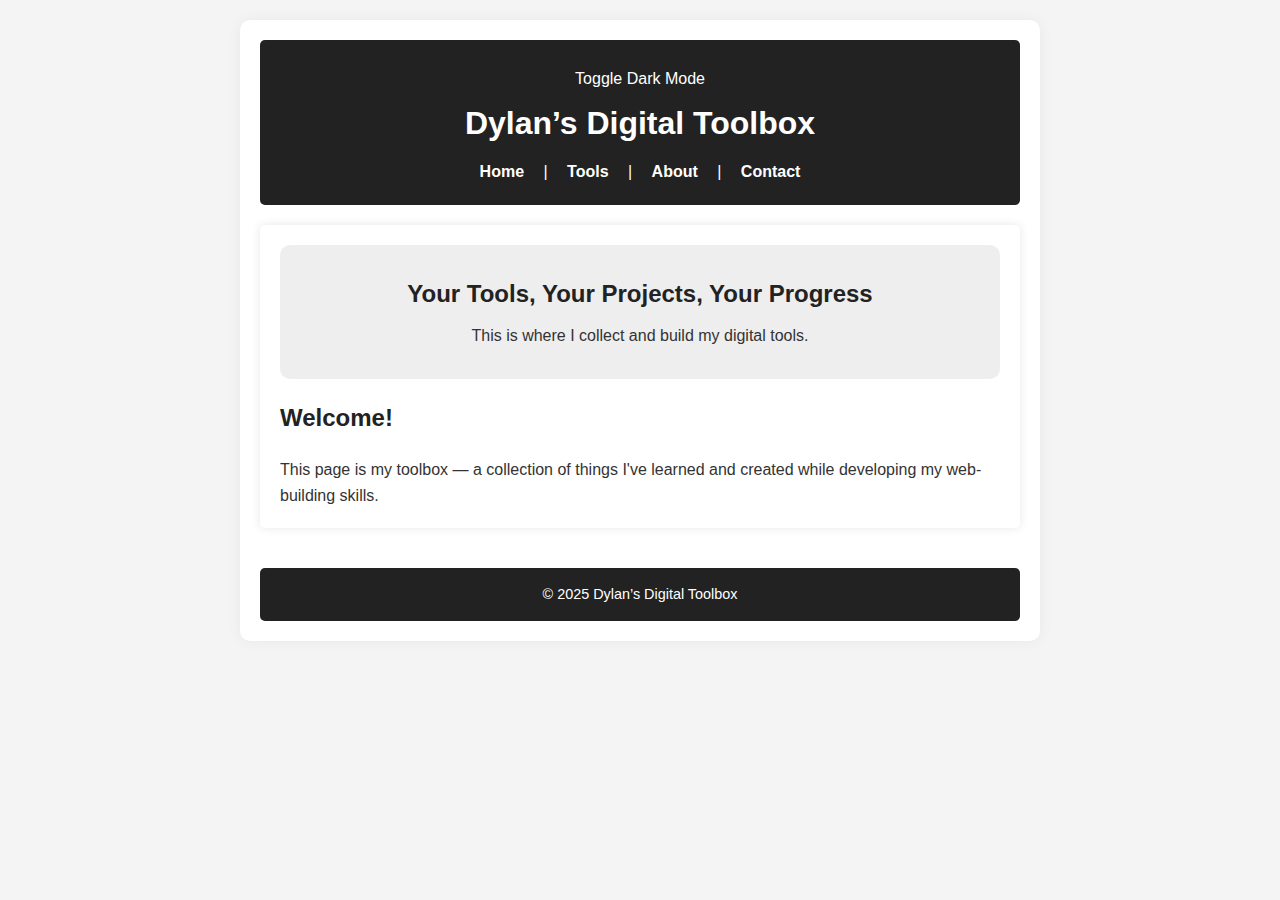
<file: index.html>
<!DOCTYPE html>
<html lang="en">
<head><link rel="stylesheet" href="styles.css">

    <meta charset="UTF-8">
	<link rel="icon" href="favicon.ico" type="image/x-icon">
    <title>Dylan’s Digital Toolbox</title>
</head>
<body>
	<div class="wrapper">
    <header>
	    <button id="darkModeToggle">Toggle Dark Mode</button>
        <h1>Dylan’s Digital Toolbox</h1>
        <nav>
            <a href="index.html">Home</a> |
            <a href="tools.html">Tools</a> |
            <a href="about.html">About</a> |
            <a href="contact.html">Contact</a>
        </nav>
    </header>

    <main>
	<section class="hero">
    <h2>Your Tools, Your Projects, Your Progress</h2>
    <p>This is where I collect and build my digital tools.</p>
</section>
        <h2>Welcome!</h2>
        <p>This page is my toolbox — a collection of things I've learned and created while developing my web-building skills.</p>
    </main>

    <footer>
        <p>&copy; 2025 Dylan’s Digital Toolbox</p>
    </footer>
</body>
</html>
</file>
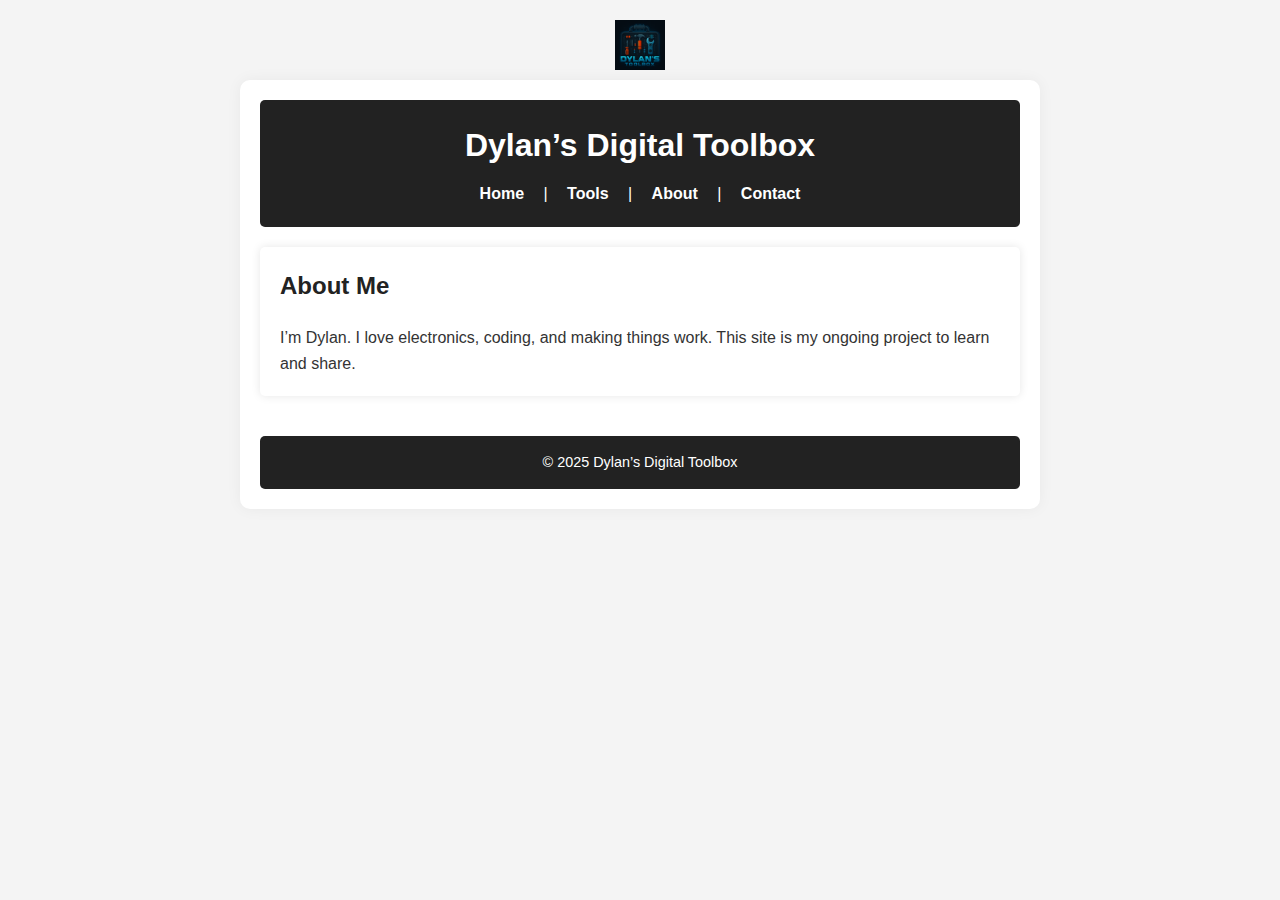
<file: about.html>
<!DOCTYPE html>
<html lang="en">
<head><link rel="stylesheet" href="styles.css">
	<img src="toolbox-logo.png" alt="Dylan's Digital Toolbox Logo" class="logo">

<link rel="icon" href="favicon.ico" type="image/x-icon">
    <meta charset="UTF-8">
    <title>About - Dylan’s Digital Toolbox</title>
</head>
<body>
	<div class="wrapper">
    <header>
        <h1>Dylan’s Digital Toolbox</h1>
        <nav>
            <a href="index.html">Home</a> |
            <a href="tools.html">Tools</a> |
            <a href="about.html">About</a> |
            <a href="contact.html">Contact</a>
        </nav>
    </header>

    <main>
        <h2>About Me</h2>
        <p>I’m Dylan. I love electronics, coding, and making things work. This site is my ongoing project to learn and share.</p>
		</section>
	</main>


    <footer>
        <p>&copy; 2025 Dylan’s Digital Toolbox</p>
    </footer>
</body>
</html>
</file>
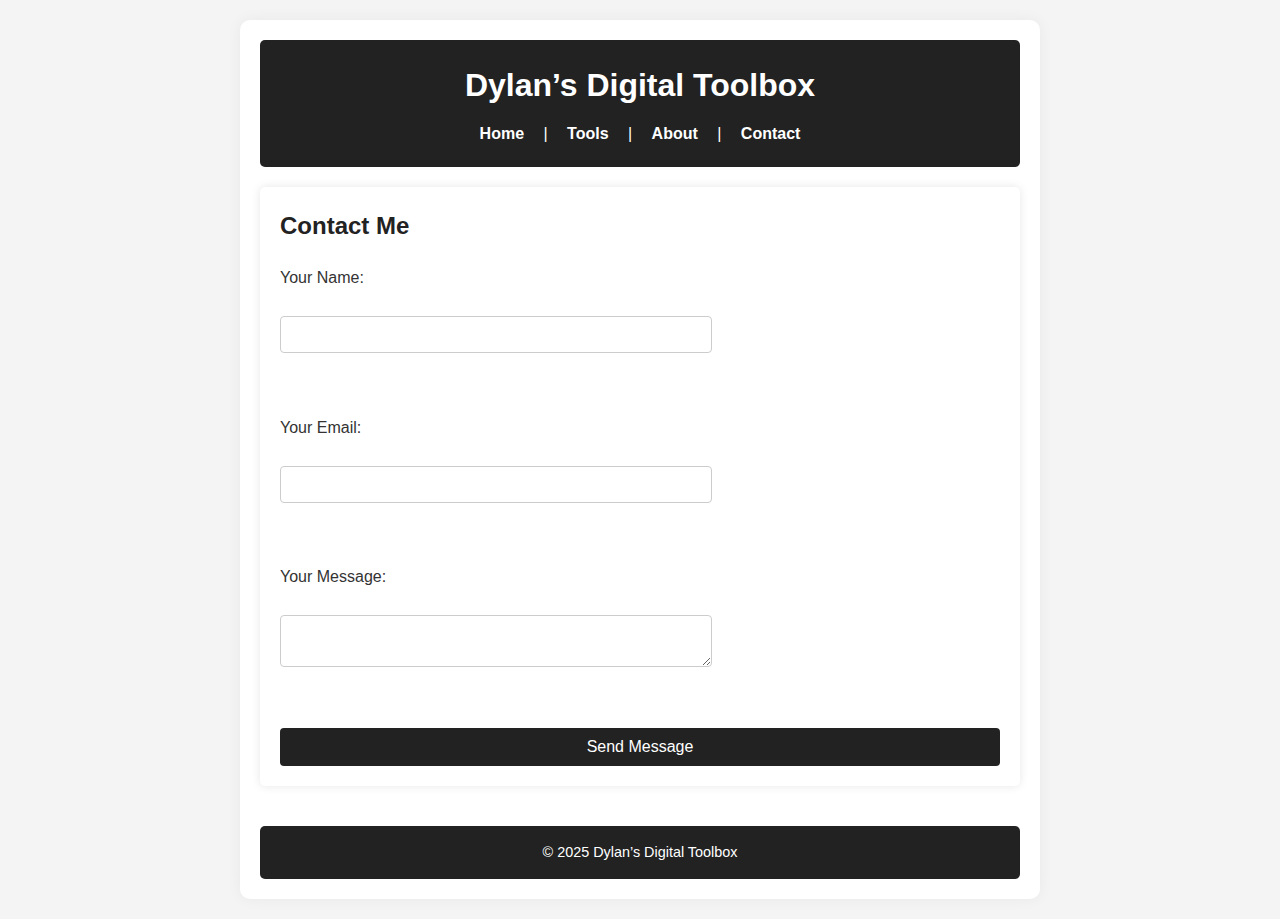
<file: contact.html>
<!DOCTYPE html>
<html lang="en">
<head><link rel="stylesheet" href="styles.css">
<link rel="icon" href="favicon.ico" type="image/x-icon">
    <meta charset="UTF-8">
    <title>Contact - Dylan’s Digital Toolbox</title>
</head>
<body>
	<div class="wrapper">
    <header>
        <h1>Dylan’s Digital Toolbox</h1>
        <nav>
            <a href="index.html">Home</a> |
            <a href="tools.html">Tools</a> |
            <a href="about.html">About</a> |
            <a href="contact.html">Contact</a>
        </nav>
    </header>

<main>
    <h2>Contact Me</h2>
    <form>
        <label for="name">Your Name:</label><br>
        <input type="text" id="name" name="name"><br><br>

        <label for="email">Your Email:</label><br>
        <input type="email" id="email" name="email"><br><br>

        <label for="message">Your Message:</label><br>
        <textarea id="message" name="message"></textarea><br><br>

        <button type="submit">Send Message</button>
    </form>
</main>


    <footer>
        <p>&copy; 2025 Dylan’s Digital Toolbox</p>
    </footer>
</body>
</html>
</file>
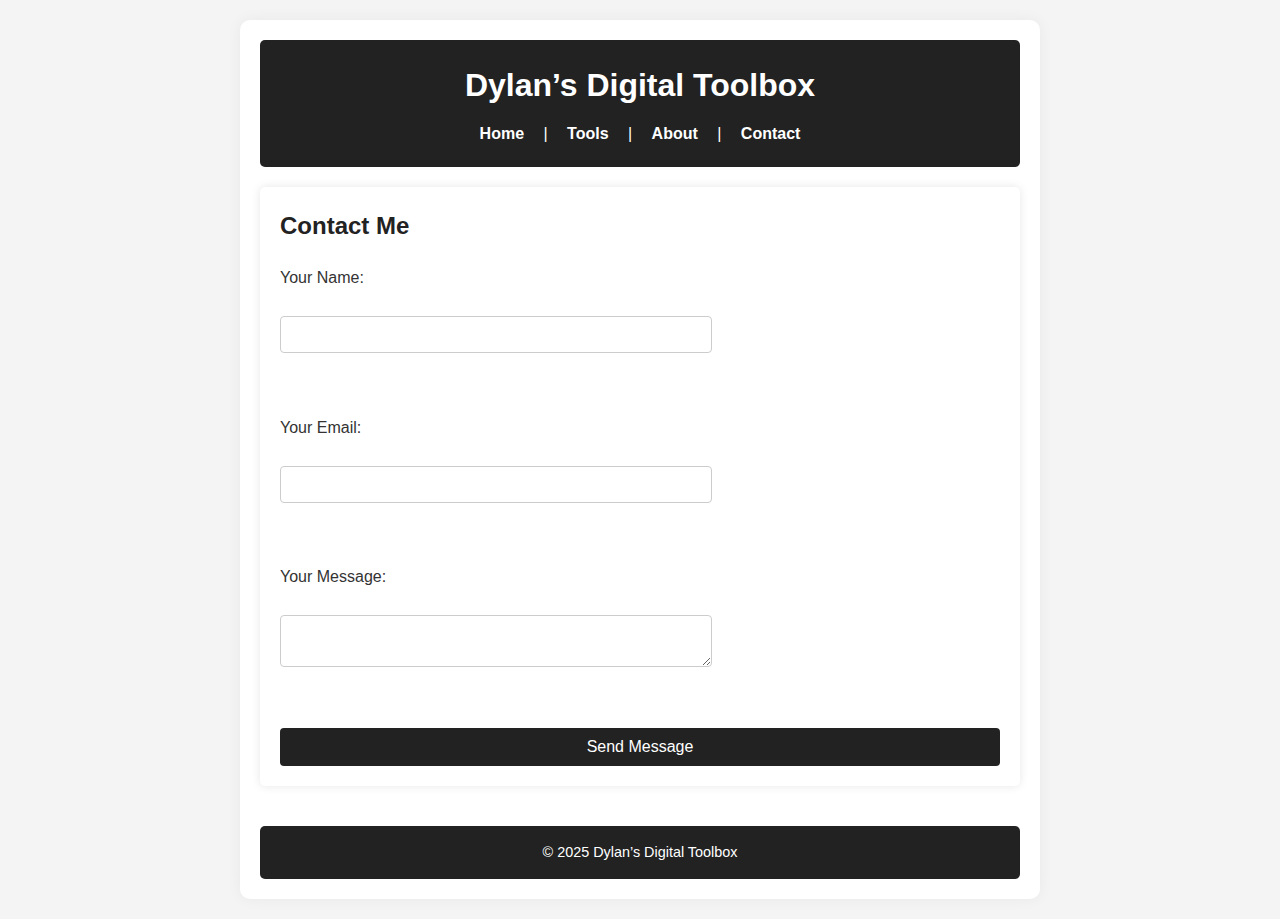
<file: contacts.html>
<!DOCTYPE html>
<html lang="en">
<head><link rel="stylesheet" href="styles.css">

    <meta charset="UTF-8">
    <title>Contact - Dylan’s Digital Toolbox</title>
</head>
<body>
	<div class="wrapper">
    <header>
        <h1>Dylan’s Digital Toolbox</h1>
        <nav>
            <a href="index.html">Home</a> |
            <a href="tools.html">Tools</a> |
            <a href="about.html">About</a> |
            <a href="contact.html">Contact</a>
        </nav>
    </header>

<main>
    <h2>Contact Me</h2>
    <form>
        <label for="name">Your Name:</label><br>
        <input type="text" id="name" name="name"><br><br>

        <label for="email">Your Email:</label><br>
        <input type="email" id="email" name="email"><br><br>

        <label for="message">Your Message:</label><br>
        <textarea id="message" name="message"></textarea><br><br>

        <button type="submit">Send Message</button>
    </form>
</main>


    <footer>
        <p>&copy; 2025 Dylan’s Digital Toolbox</p>
    </footer>
</body>
</html>
</file>
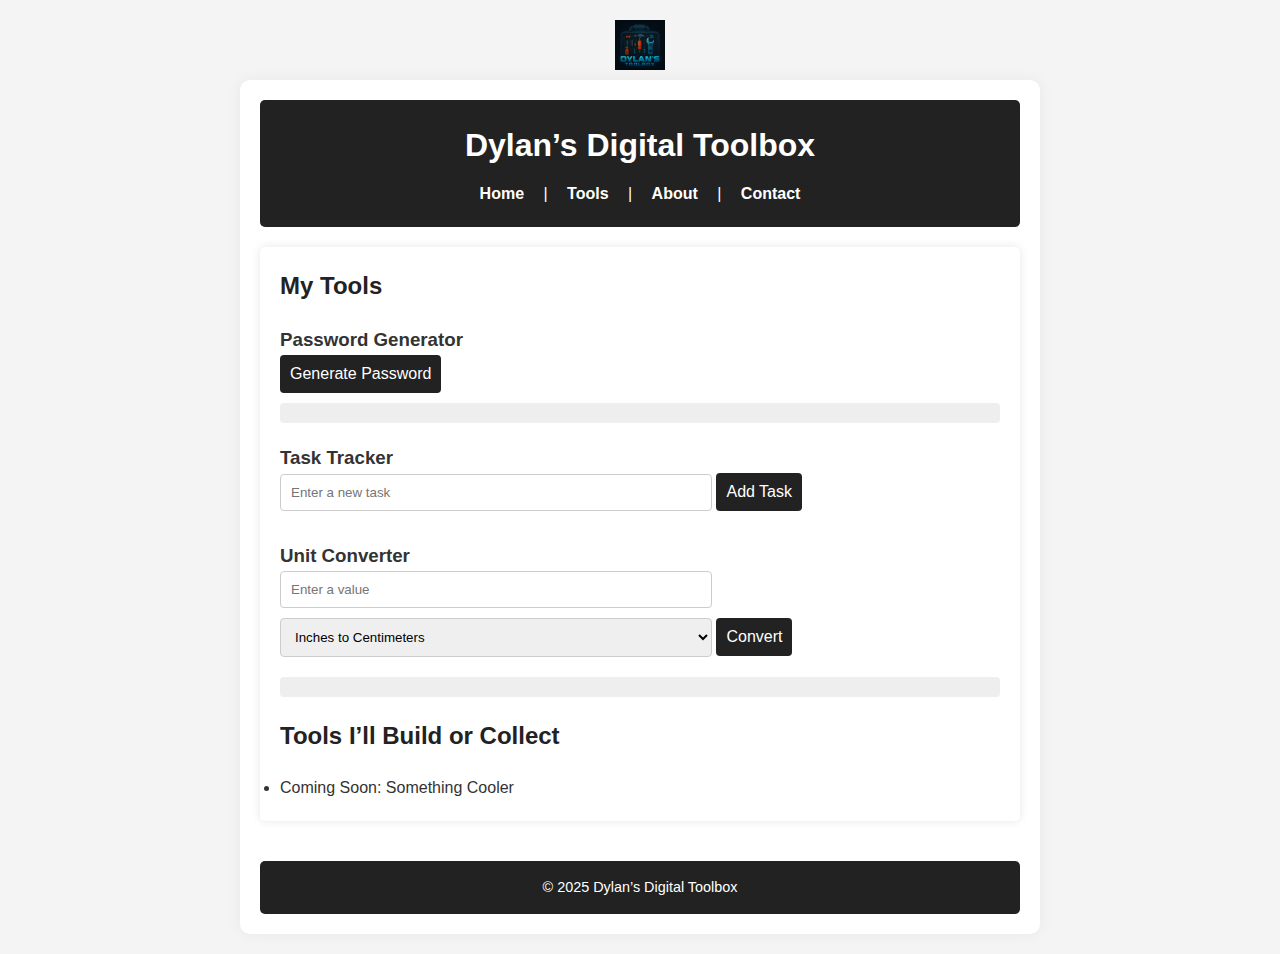
<file: tools.html>
<!DOCTYPE html>
<html lang="en">
<head>
	<link rel="icon" href="favicon.ico" type="image/x-icon">
	<img src="toolbox-logo.png" alt="Dylan's Digital Toolbox Logo" class="logo">

    <link rel="stylesheet" href="styles.css">
    <meta charset="UTF-8">
    <title>Tools - Dylan’s Digital Toolbox</title>
</head>
<body>
    <div class="wrapper">
        <header>
            <h1>Dylan’s Digital Toolbox</h1>
            <nav>
                <a href="index.html">Home</a> |
                <a href="tools.html">Tools</a> |
                <a href="about.html">About</a> |
                <a href="contact.html">Contact</a>
            </nav>
        </header>

        <main>
            <h2>My Tools</h2>

            <!-- Password Generator -->
            <section>
                <h3>Password Generator</h3>
                <button onclick="generatePassword()">Generate Password</button>
                <p id="passwordDisplay"></p>
            </section>

            <!-- Task Tracker -->
            <section>
                <h3>Task Tracker</h3>
                <input type="text" id="taskInput" placeholder="Enter a new task">
                <button onclick="addTask()">Add Task</button>
                <ul id="taskList"></ul>
            </section>

            <!-- Unit Converter -->
            <section>
                <h3>Unit Converter</h3>
                <input type="number" id="unitInput" placeholder="Enter a value">
                <select id="unitType">
                    <option value="inToCm">Inches to Centimeters</option>
                    <option value="cmToIn">Centimeters to Inches</option>
                </select>
                <button onclick="convertUnits()">Convert</button>
                <p id="conversionResult"></p>
            </section>

            <h2>Tools I’ll Build or Collect</h2>
            <ul>
			<li>Coming Soon: Something Cooler</li>
            </ul>
        </main>

        <footer>
            <p>&copy; 2025 Dylan’s Digital Toolbox</p>
        </footer>
    </div>

    <script src="script.js"></script>
</body>
</html>
</file>
<file: styles.css>
/* Reset weird default spacing */
* {
    margin: 0;
    padding: 0;
    box-sizing: border-box;
}

body {
    font-family: Arial, sans-serif;
    background-color: #f4f4f4;
    color: #333;
    line-height: 1.6;
    padding: 20px;
    display: flex;
    flex-direction: column;
    align-items: center;
    transition: all 0.3s ease;
}

.wrapper {
    max-width: 800px;
    width: 100%;
    padding: 20px;
    background-color: #fff;
    border-radius: 10px;
    box-shadow: 0 0 15px rgba(0,0,0,0.05);
    transition: all 0.3s ease;
}

header {
    background: #222;
    color: #fff;
    padding: 20px;
    text-align: center;
    margin-bottom: 20px;
    border-radius: 5px;
    width: 100%;
    transition: all 0.3s ease;
}

nav {
    margin-top: 10px;
}

nav a {
    color: #fff;
    margin: 0 15px;
    text-decoration: none;
    font-weight: bold;
    transition: color 0.3s ease;
}

nav a:hover {
    color: #aaa;
}

button {
    padding: 10px;
    background-color: #222;
    color: #fff;
    border: none;
    border-radius: 4px;
    cursor: pointer;
    font-size: 1rem;
    transition: background-color 0.3s ease;
}

button:hover {
    background-color: #555;
}

main {
    background: #fff;
    padding: 20px;
    margin-top: 10px;
    border-radius: 5px;
    box-shadow: 0 0 10px rgba(0,0,0,0.1);
    width: 100%;
    transition: all 0.3s ease;
}

main > *:not(:last-child) {
    margin-bottom: 20px;
}

main h2 {
    margin-bottom: 20px;
    color: #222;
}

h1, h2, h3 {
    font-family: 'Segoe UI', Tahoma, Geneva, Verdana, sans-serif;
    font-weight: 600;
}

.hero {
    background-color: #eee;
    padding: 30px;
    text-align: center;
    border-radius: 10px;
    margin-bottom: 20px;
    transition: all 0.3s ease;
}

.hero h2 {
    margin-bottom: 10px;
}

form {
    display: flex;
    flex-direction: column;
}

input, textarea, select {
    padding: 10px;
    margin-bottom: 10px;
    border: 1px solid #ccc;
    border-radius: 4px;
    width: 60%;
    transition: all 0.3s ease;
}

#taskList {
    list-style-type: none;
    padding-left: 0;
}

#taskList li {
    background-color: #eee;
    margin-bottom: 5px;
    padding: 10px;
    border-radius: 4px;
    cursor: pointer;
    transition: all 0.3s ease;
    opacity: 0;
    transform: translateY(-5px);
    animation: fadeIn 0.3s forwards;
}

@keyframes fadeIn {
    to {
        opacity: 1;
        transform: translateY(0);
    }
}

#passwordDisplay, #conversionResult {
    font-family: monospace;
    font-size: 1.2rem;
    margin-top: 10px;
    text-align: center;
    background-color: #eee;
    padding: 10px;
    border-radius: 4px;
    transition: all 0.3s ease;
}

footer {
    width: 100%;
    text-align: center;
    margin-top: 40px;
    padding: 15px;
    background: #222;
    color: #fff;
    font-size: 0.9rem;
    border-radius: 5px;
    transition: all 0.3s ease;
}

/* Responsive Mobile Friendly */
@media (max-width: 600px) {
    .wrapper {
        padding: 10px;
    }

    input, select, button {
        width: 100%;
    }
}

/* DARK MODE SECTION */
.dark-mode {
    background-color: #121212;
    color: #e0e0e0;
    filter: brightness(0.95);
}

.dark-mode body {
    background-color: #121212;
}

.dark-mode .wrapper {
    background-color: #1f1f1f;
}

.dark-mode header,
.dark-mode footer {
    background-color: #1f1f1f;
    color: #e0e0e0;
}

.dark-mode main {
    background-color: #1f1f1f;
    color: #e0e0e0;
    box-shadow: 0 0 5px rgba(0, 0, 0, 0.5);
}

.dark-mode nav a {
    color: #b0b0b0;
}

.dark-mode nav a:hover {
    color: #999;
}

.dark-mode button {
    background-color: #333;
    color: #eee;
    border: 1px solid #444;
}

.dark-mode button:hover {
    background-color: #444;
}

.dark-mode input,
.dark-mode textarea,
.dark-mode select {
    background-color: #222;
    color: #ddd;
    border: 1px solid #444;
}

.dark-mode #taskList li {
    background-color: #2a2a2a;
    color: #ddd;
}

.dark-mode #passwordDisplay,
.dark-mode #conversionResult {
    background-color: #2a2a2a;
    color: #ddd;
}
.logo {
    width: 50px;
    height: auto;
    margin-bottom: 10px;
    display: block;
}
</file>
